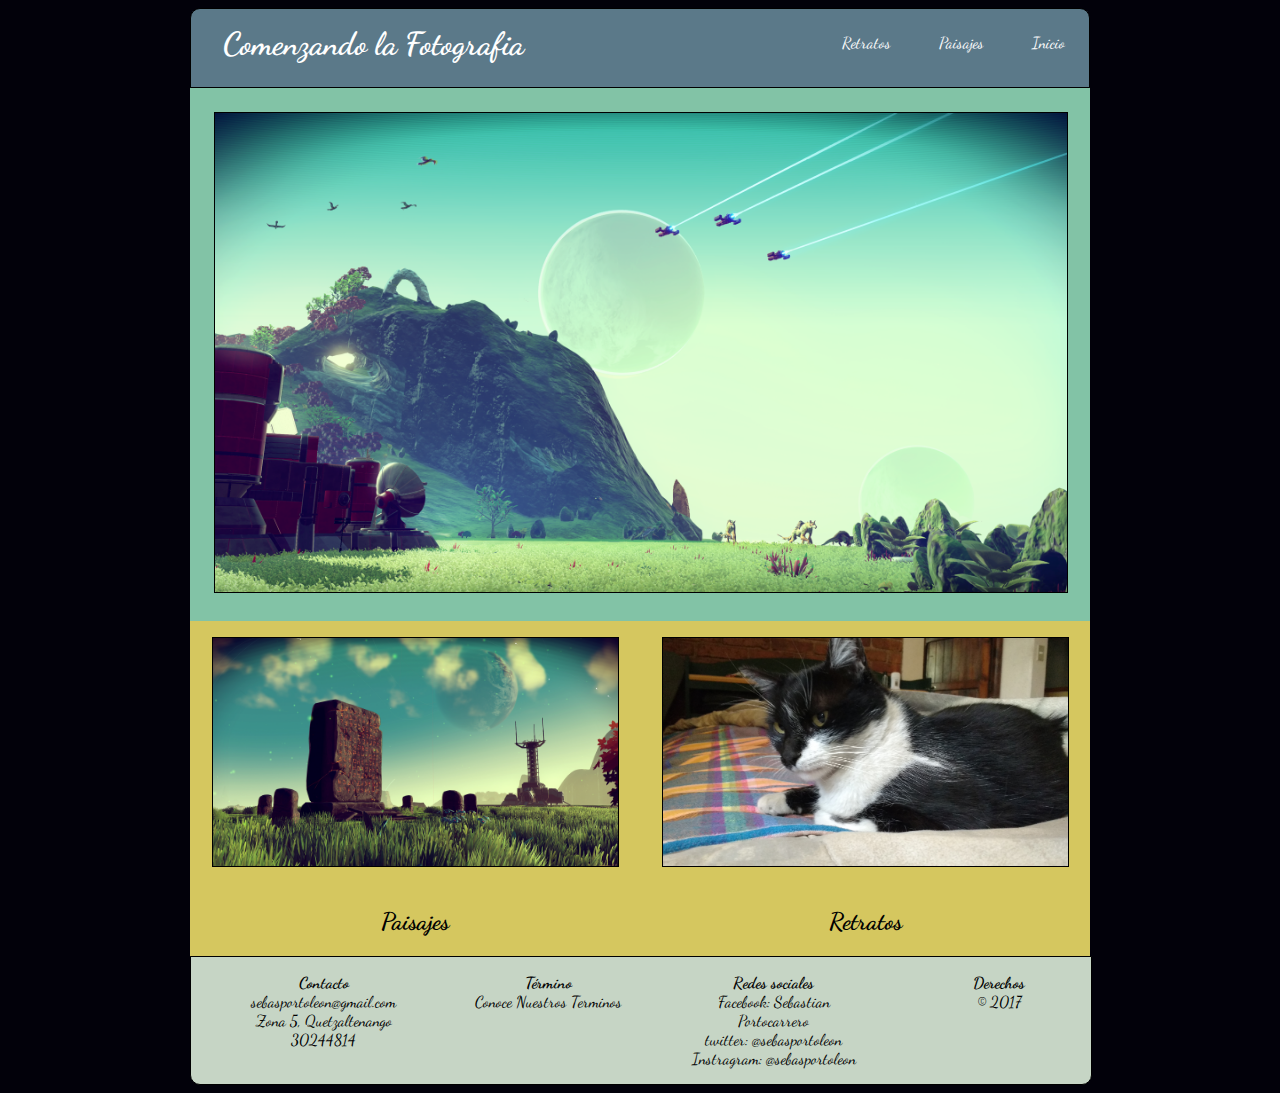
<file: index.html>
<!DOCTYPE html>
<html>
  <head>
    <meta charset="utf-8">
    <meta name="viewport" content="width=device-width,user-scalable=no,initial-scale=1.0">
    <link rel="stylesheet" href="css/estilos.css">
    <title>Comenzando con la fotografia</title>
    <link href="https://fonts.googleapis.com/css?family=Dancing+Script" rel="stylesheet">
  </head>
  <body>
  <div class="contenido">
    <div class="contenedor" role="main">
      <header id="cabecera">
        <div class="titulo">
          <h1>Comenzando la Fotografia</h1>
        </div>
        <div class="menu">
          <nav>
            <ul>
              <li><a href="index.html"class="link">Inicio</a></li>
              <li><a href="paisajes.html"class="link">Paisajes</a></li>
              <li><a href="retratos.html" class="link">Retratos</a></li>
            </ul>
          </nav>
        </div>
      </header>
    </div>
    <section id="centro">
      <div class="imagen-central">
        <img src="img/paisaje1.png" alt="centro" class="centro">

      </div>
    </section>
    <section id="imagenes_secundarias">
      <div class="imagenes">
        <div class="imagender">
          <img src="img/paisaje2.png" alt="derecha" class="img1">
          <h2>Paisajes</h2>
        </div>
        <div class="imageniz">
          <img src="img/gato.jpg" alt="izquierda" class="img2">
          <h2>Retratos</h2>
        </div>
      </div>
    </section>
<footer>
  <div id="footer">
    <div class="columna1">
      <ul>
        <li><strong>Contacto</strong></li>
        <li>sebasportoleon@gmail.com</li>
        <li>Zona 5, Quetzaltenango</li>
        <li>30244814</li>
      </ul>
    </div>
    <div class="columna2">
      <ul>
        <li><strong>Término</strong></li>
        <li>Conoce Nuestros Terminos</li>
      </ul>
    </div>
    <div class="columna3">
      <ul>
        <li><strong>Redes sociales</strong></li>
        <li>Facebook: Sebastian Portocarrero</li>
        <li>twitter: @sebasportoleon</li>
        <li>Instragram: @sebasportoleon</li>
      </ul>
    </div>
    <div class="columna4">
      <ul>
        <li><strong>Derechos</strong></li>
        <li>&copy; 2017</li>
      </ul>
    </div>
  </div>
</footer>
  </div>

  </body>
</html>
</file>
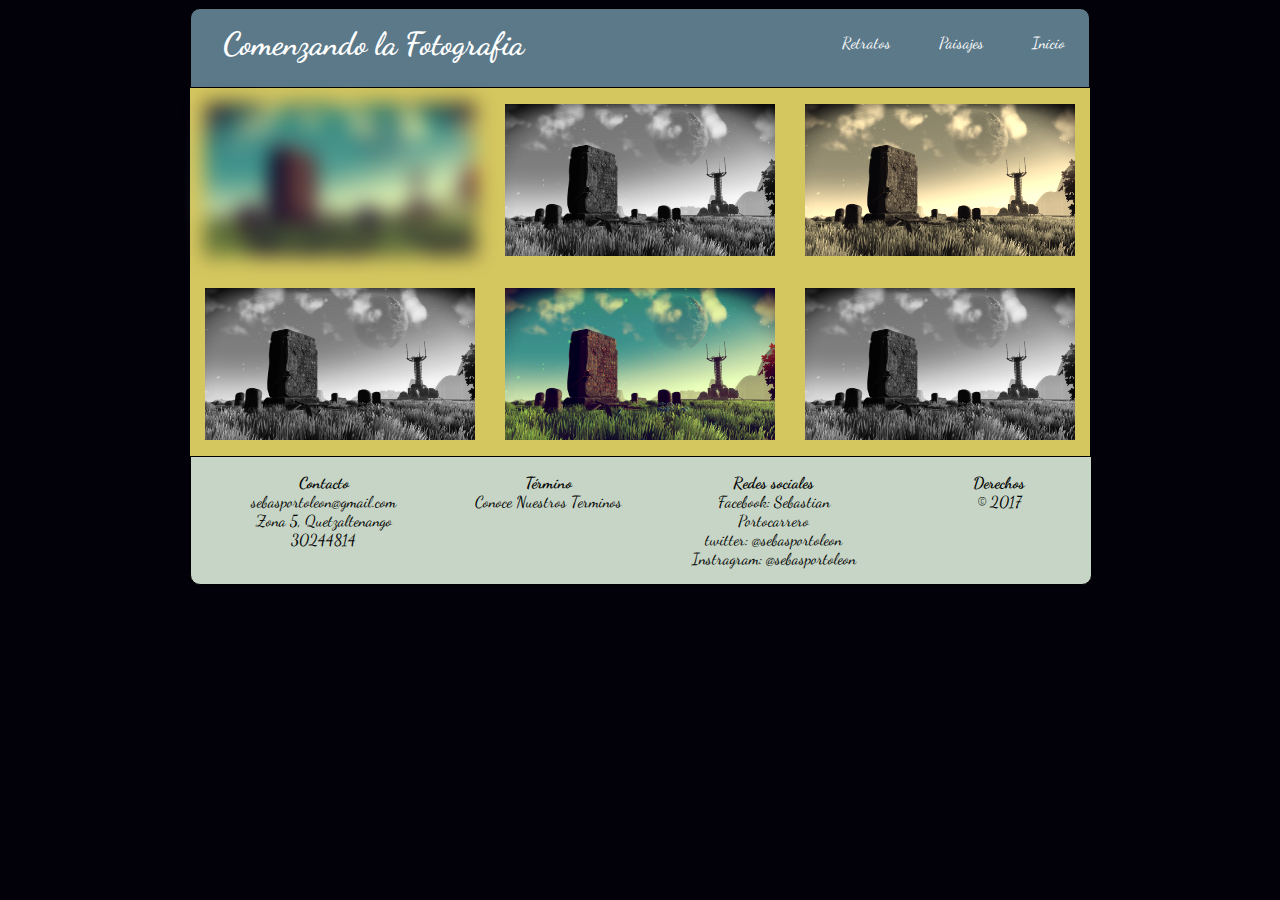
<file: paisajes.html>
<!DOCTYPE html>
<html>
  <head>
    <meta charset="utf-8">
    <meta name="viewport" content="width=device-width,user-scalable=no,initial-scale=1.0">
    <link rel="stylesheet" href="css/estilos.css">
    <title>Comenzando con la fotografia</title>
    <link href="https://fonts.googleapis.com/css?family=Dancing+Script" rel="stylesheet">
  </head>
  <body>
  <div class="contenido">
    <div class="contenedor" role="main">
      <header id="cabecera">
        <div class="titulo">
          <h1>Comenzando la Fotografia</h1>
        </div>
        <div class="menu">
          <nav>
            <ul>
              <li><a href="index.html"class="link">Inicio</a></li>
              <li><a href="paisajes.html"class="link">Paisajes</a></li>
              <li><a href="retratos.html" class="link">Retratos</a></li>
            </ul>
          </nav>
        </div>
      </header>
    </div>
    <section id="contenedorpa">
    <div class="contenerdorpaisajes">
      <div class="contenedor1">
        <img src="img/paisaje2.png" alt="secundaria" class="cuadro1">
        <img src="img/paisaje2.png" alt="secundaria" class="cuadro2">
        <img src="img/paisaje2.png" alt="secundaria" class="cuadro3">
      </div>
      <div class="contenedor2">
        <img src="img/paisaje2.png" alt="secundaria" class="cuadro4">
        <img src="img/paisaje2.png" alt="secundaria" class="cuadro5">
        <img src="img/paisaje2.png" alt="secundaria" class="cuadro6">
      </div>

    </div>
  </section>
<footer>
  <div id="footer">
    <div class="columna1">
      <ul>
        <li><strong>Contacto</strong></li>
        <li>sebasportoleon@gmail.com</li>
        <li>Zona 5, Quetzaltenango</li>
        <li>30244814</li>
      </ul>
    </div>
    <div class="columna2">
      <ul>
        <li><strong>Término</strong></li>
        <li>Conoce Nuestros Terminos</li>
      </ul>
    </div>
    <div class="columna3">
      <ul>
        <li><strong>Redes sociales</strong></li>
        <li>Facebook: Sebastian Portocarrero</li>
        <li>twitter: @sebasportoleon</li>
        <li>Instragram: @sebasportoleon</li>
      </ul>
    </div>
    <div class="columna4">
      <ul>
        <li><strong>Derechos</strong></li>
        <li>&copy; 2017</li>
      </ul>
    </div>
  </div>
</footer>
  </div>

  </body>
</html>
</file>
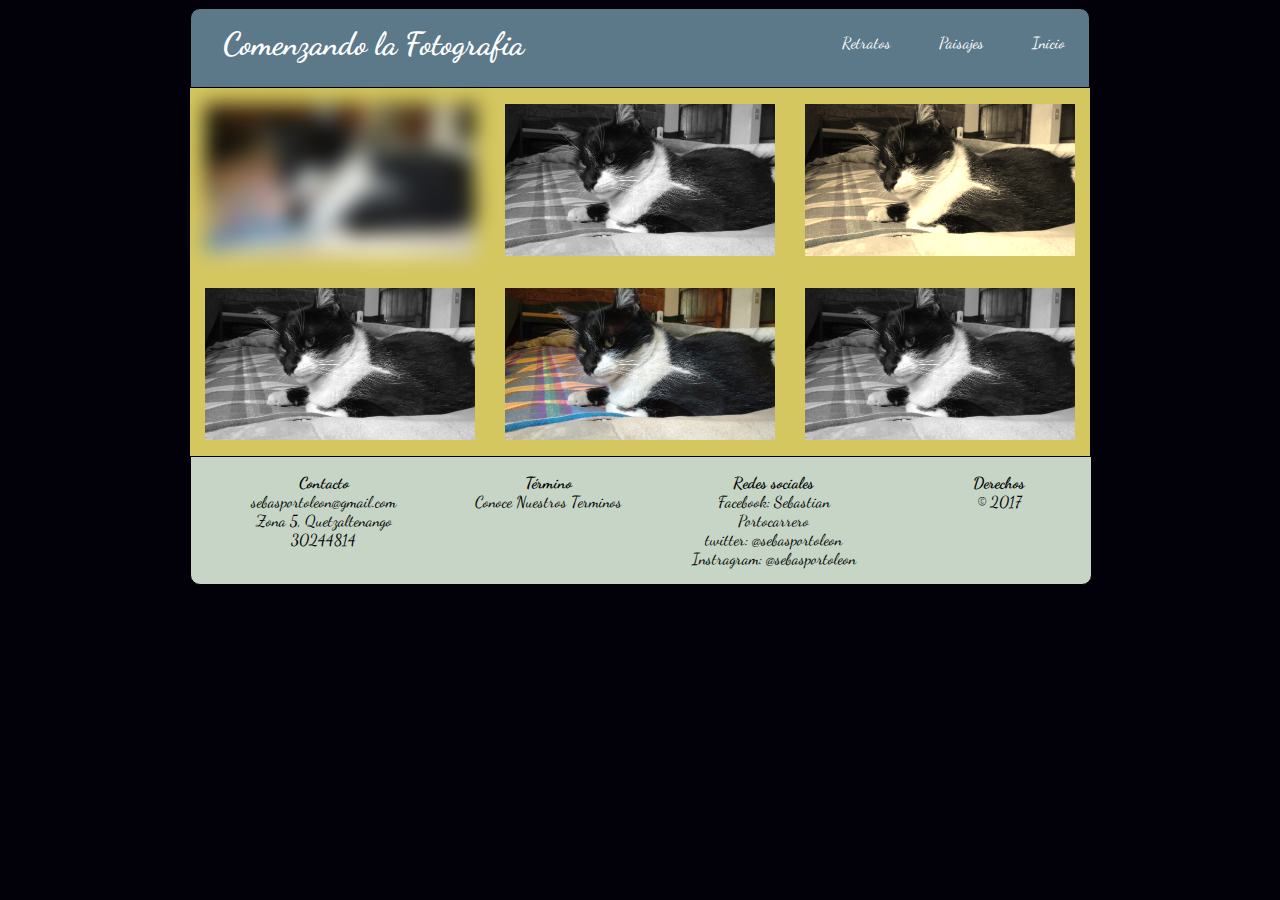
<file: retratos.html>
<!DOCTYPE html>
<html>
  <head>
    <meta charset="utf-8">
    <meta name="viewport" content="width=device-width,user-scalable=no,initial-scale=1.0">
    <link rel="stylesheet" href="css/estilos.css">
    <title>Comenzando con la fotografia</title>
    <link href="https://fonts.googleapis.com/css?family=Dancing+Script" rel="stylesheet">
  </head>
  <body>
  <div class="contenido">
    <div class="contenedor" role="main">
      <header id="cabecera">
        <div class="titulo">
          <h1>Comenzando la Fotografia</h1>
        </div>
        <div class="menu">
          <nav>
            <ul>
              <li><a href="index.html"class="link">Inicio</a></li>
              <li><a href="paisajes.html"class="link">Paisajes</a></li>
              <li><a href="retratos.html" class="link">Retratos</a></li>
            </ul>
          </nav>
        </div>
      </header>
    </div>
    <section id="contenedorpa">
    <div class="contenerdorpaisajes">
      <div class="contenedor1">
        <img src="img/gato.jpg" alt="secundaria" class="cuadro1">
        <img src="img/gato.jpg" alt="secundaria" class="cuadro2">
        <img src="img/gato.jpg" alt="secundaria" class="cuadro3">
      </div>
      <div class="contenedor2">
        <img src="img/gato.jpg" alt="secundaria" class="cuadro4">
        <img src="img/gato.jpg" alt="secundaria" class="cuadro5">
        <img src="img/gato.jpg" alt="secundaria" class="cuadro6">
      </div>

    </div>
  </section>
<footer>
  <div id="footer">
    <div class="columna1">
      <ul>
        <li><strong>Contacto</strong></li>
        <li>sebasportoleon@gmail.com</li>
        <li>Zona 5, Quetzaltenango</li>
        <li>30244814</li>
      </ul>
    </div>
    <div class="columna2">
      <ul>
        <li><strong>Término</strong></li>
        <li>Conoce Nuestros Terminos</li>
      </ul>
    </div>
    <div class="columna3">
      <ul>
        <li><strong>Redes sociales</strong></li>
        <li>Facebook: Sebastian Portocarrero</li>
        <li>twitter: @sebasportoleon</li>
        <li>Instragram: @sebasportoleon</li>
      </ul>
    </div>
    <div class="columna4">
      <ul>
        <li><strong>Derechos</strong></li>
        <li>&copy; 2017</li>
      </ul>
    </div>
  </div>
</footer>
  </div>

  </body>
</html>
</file>
<file: css/estilos.css>
body{
  background-color: #02010a;
  font-family: 'Dancing Script';
}
/* cabecera */
header{
  border:1px solid black;
  width:100%;
  background-color: #5b7989;
  border-radius:10px 10px 0px 0px;
  margin: 0 ;
  color:white;
}
.contenido{
  width:900px;
  margin:0 auto;
}
.contenedor{
  margin: 0;
  padding: 0;
  width: 100%;
  min-height:80px;
	display: flex;
	flex-flow: row wrap;
}
.titulo{
  float:left;
  min-height:40px;
  min-width:50%;
  color:white;
  order: 1;
}
.menu{
  min-height:40px;
  min-width:50%;
  order: 2;
  margin: 0 auto;
}
.titulo h1{
  margin:0.5em 1em;
  padding:0;
  text-align: left;
}
.menu nav{
  margin:0 auto;
  padding:0;
  text-align: center;
}
.menu nav ul{
  list-style: none;
}
.menu nav ul li{
  display: inline;
  float:right;
  margin: 0.5em 1.5em;
}
a:link{
  color: white;
}
a:visited{
  color:white;
}
.link{
  text-decoration: none;
}
/* Imagenes */
#centro{
  width:100%;
  background-color: #82c3a6;
}
.imagen-central{
  padding: 1.5em;
}
.centro{
  width:100%;
  border:1px solid black;
}
#imagenes_secundarias{
  background-color:#d5c75f;
  border: 1px;
}
.imagenes{
  width:100%;
  display: flex;
  flex-flow: row wrap;
}
.imagender{
  width:50%;
  text-align: center;
}
.imageniz{
  width:50%;
  text-align: center;

}
.img1{
  margin:1em auto;
  width: 90%;
  border:1px solid black;

}
.img2{
  margin:1em auto;
  width: 90%;
  border:1px solid black;
}
.imagender img:hover{
  box-shadow: 10px 10px 5px #82c3a6;
  border:2px solid black;
  animation:  img1 1s;
}

.imageniz img:hover{
  box-shadow: 10px 10px 5px #82c3a6;
  border:2px solid black;
  animation:  img2 1s;
}
#contenedorpa{
  background-color:#d5c75f;
  border: 1px;
}
.contenedorpaisajes{
  width:100%;
  display: flex;
  flex-flow: row wrap;
}
.contenedor1{
  width:100%;
  display: flex;
  flex-flow: row wrap;
  order:1;
}

.contenedor2{
  width:100%;
  display: flex;
  flex-flow: row wrap;
  order:2;
}

.cuadro1{
  width:30%;
  height:30%;
  margin:1em auto;
  -webkit-filter:blur(10px);
  filter: blur(10px);
}
.cuadro2{
  width:30%;
  height: 30%;
  margin:1em auto;
  -webkit-filter:grayscale(100%);
  filter: grayscale(100%);
}
.cuadro3{
  width:30%;
  height: 30%;
  margin:1em auto;
  -webkit-filter:sepia(90%);
  filter:sepia(90%);
}
.cuadro4{
  width:30%;
  height: 30%;
  margin:1em auto;
  -webkit-filter:grayscale(100%);
  filter: grayscale(100%);
}
.cuadro5{
  width:30%;
  height: 30%;
  margin:1em auto;
}
.cuadro6{
  width:30%;
  height: 30%;
  margin:1em auto;
  -webkit-filter:grayscale(100%);
  filter: grayscale(100%);
}
/*Pie de Pagina*/
footer{
  border-radius:0px 0px 10px 10px;
  border:1px solid black;
  width:100%;
  background-color: #C6d5c5;
}
#footer{
  width: 100%;
  display: flex;
	flex-flow: row wrap;
}

#footer ul{
  list-style: none;
}
#footer ul li{
  text-align: center;
}
.columna1{
  width:25%;
}
.columna2{
  width:25%;
}
.columna3{
  width:25%;
}
.columna4{
  width:25%;
}
/* Pantallas y animaciones */
@-webkit-keyframes img1{
  10%{
    transform: rotate(1deg);
  }
  20%{
    transform: rotate(2deg);
  }
  30%{
    transform: rotate(3deg);
  }
  40%{
    transform: rotate(4deg);
  }
  50%{
    transform: rotate(5deg);
  }
  60%{
    transform: rotate(6deg);
  }
  70%{
    transform: rotate(7deg);
  }
  80%{
    transform: rotate(8deg);
  }
  90%{
    transform: rotate(9deg);
  }
  100%{
    transform: rotate(10deg);
  }
}
@-webkit-keyframes img2{
  10%{
    transform:translate(2px,-1px);
  }
  20%{
    transform:translate(4px,-1px);
  }
  30%{
    transform:translate(6px,-2px);
  }
  40%{
    transform:translate(8px,-2px);
  }
  50%{
    transform:translate(10px,-3px);
  }
  60%{
    transform:translate(12px,-3px);
  }
  70%{
    transform:translate(14px,-4px);
  }
  80%{
    transform:translate(16px,-4px);
  }
  90%{
    transform:translate(18px,-5px);
  }
  100%{
    transform:translate(20px,-5px);
  }
}

@media all and (max-width: 900px) {
  .contenido{
    width:100%;
    animation: headefect 1s;
  }
  .titulo {
		width: 100%;
    order:1;
	}
  .titulo h1{
    text-align: center;
  }
.menu{
		width: 100%;
    order:2;
	}
  .imagender{
    width:100%;
  }
  .imageniz{
    width:100%;
  }

}
@media all and (max-width: 900px) {
  .columna1{
    width:100%;
  }
  .columna2{
    width:100%;
  }
  .columna3{
    width:100%;
  }
  .columna4{
    width:100%;
  }
}
@media all and (max-width: 900px) {

  .cuadro1{
    width:95%;
  }
  .cuadro2{
    width:95%;
  }
  .cuadro3{
    width:95%;
  }
  .cuadro4{
    width:95%;
  }
  .cuadro5{
    width:95%;
  }
  .cuadro6{
    width:95%;
  }

}
@-webkit-keyframes headefect{
  0%{
    margin-top:150%;
  }
  60%{
    margin-top:-5%;
  }
  100%{
    margin-top:0%;
  }
}
</file>
